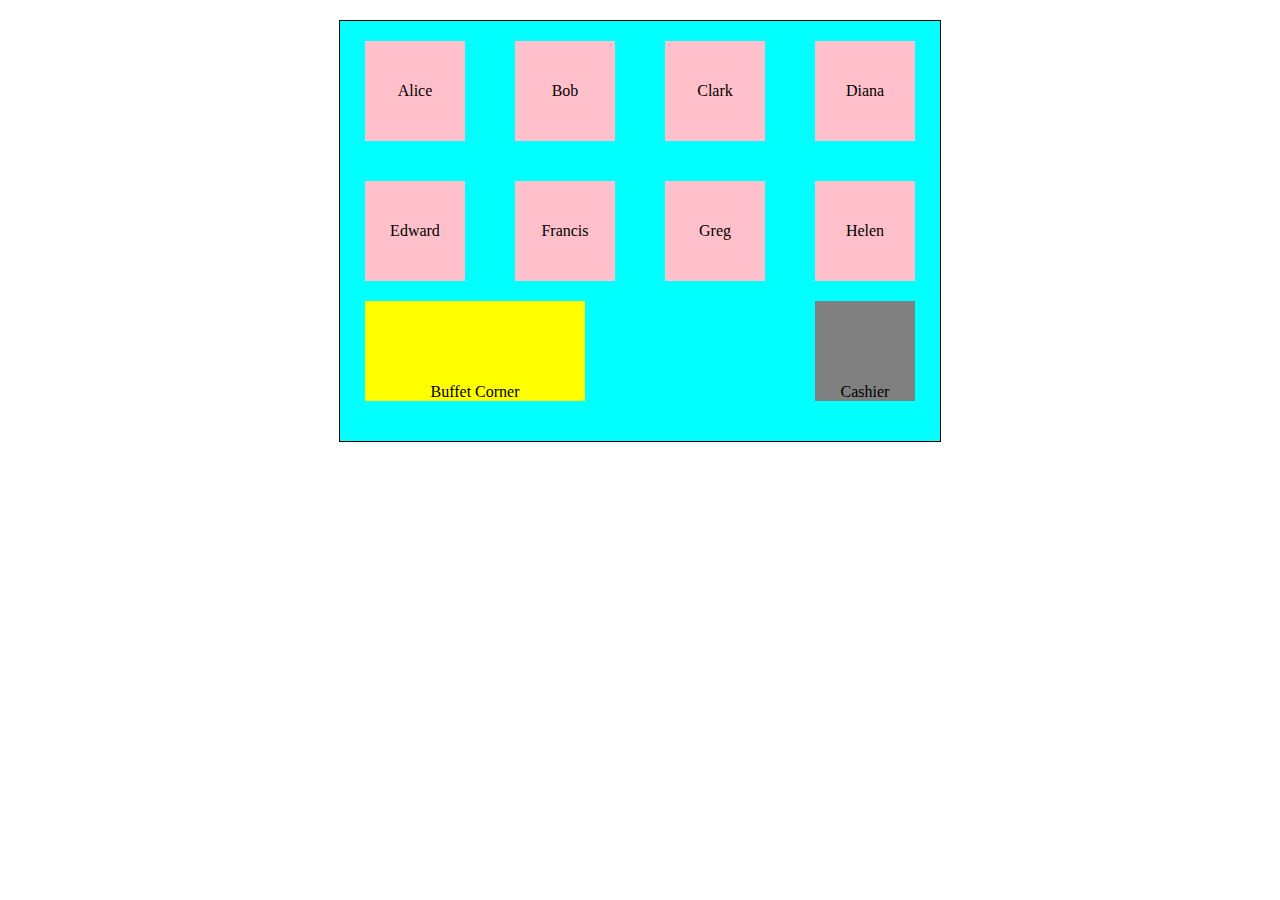
<file: Week 3/Challenge0/restaurant.html>
<!DOCTYPE html>
<html lang="en">
<head>
    <title>Restaurant</title>

    <!-- DO NOT REMOVE THE BELOW LINE -->
    <link rel="stylesheet" href="restaurant.css">
</head>
<body>


    <!-- [START] floor
            DO NOT REMOVE THIS ELEMENT
            YOU MAY ADD MORE CODE
    -->
    <div id="floor">


        <!-- Row 1 -->
        <div class="row">
        
            <div class="dining-table">
                Alice
            </div>

            <div class="dining-table">
                Bob
            </div>

            <div class="dining-table">
                Clark
            </div>

            <div class="dining-table">
                Diana
            </div>
        
        </div>


        <!-- Row 2 -->
        <div class="row">
        
            <div class="dining-table">
                Edward
            </div>

            <div class="dining-table">
                Francis
            </div>

            <div class="dining-table">
                Greg
            </div>

            <div class="dining-table">
                Helen
            </div>
        
        </div>


        <!-- Row 3 -->
        <div class="row">
        
            <div class="buffet-corner">
                Buffet Corner
            </div>

            <div class="cashier-table">
                Cashier
            </div>
        
        </div>
        


    </div><!-- [END] floor -->
    

    
</body>
</html>
</file>
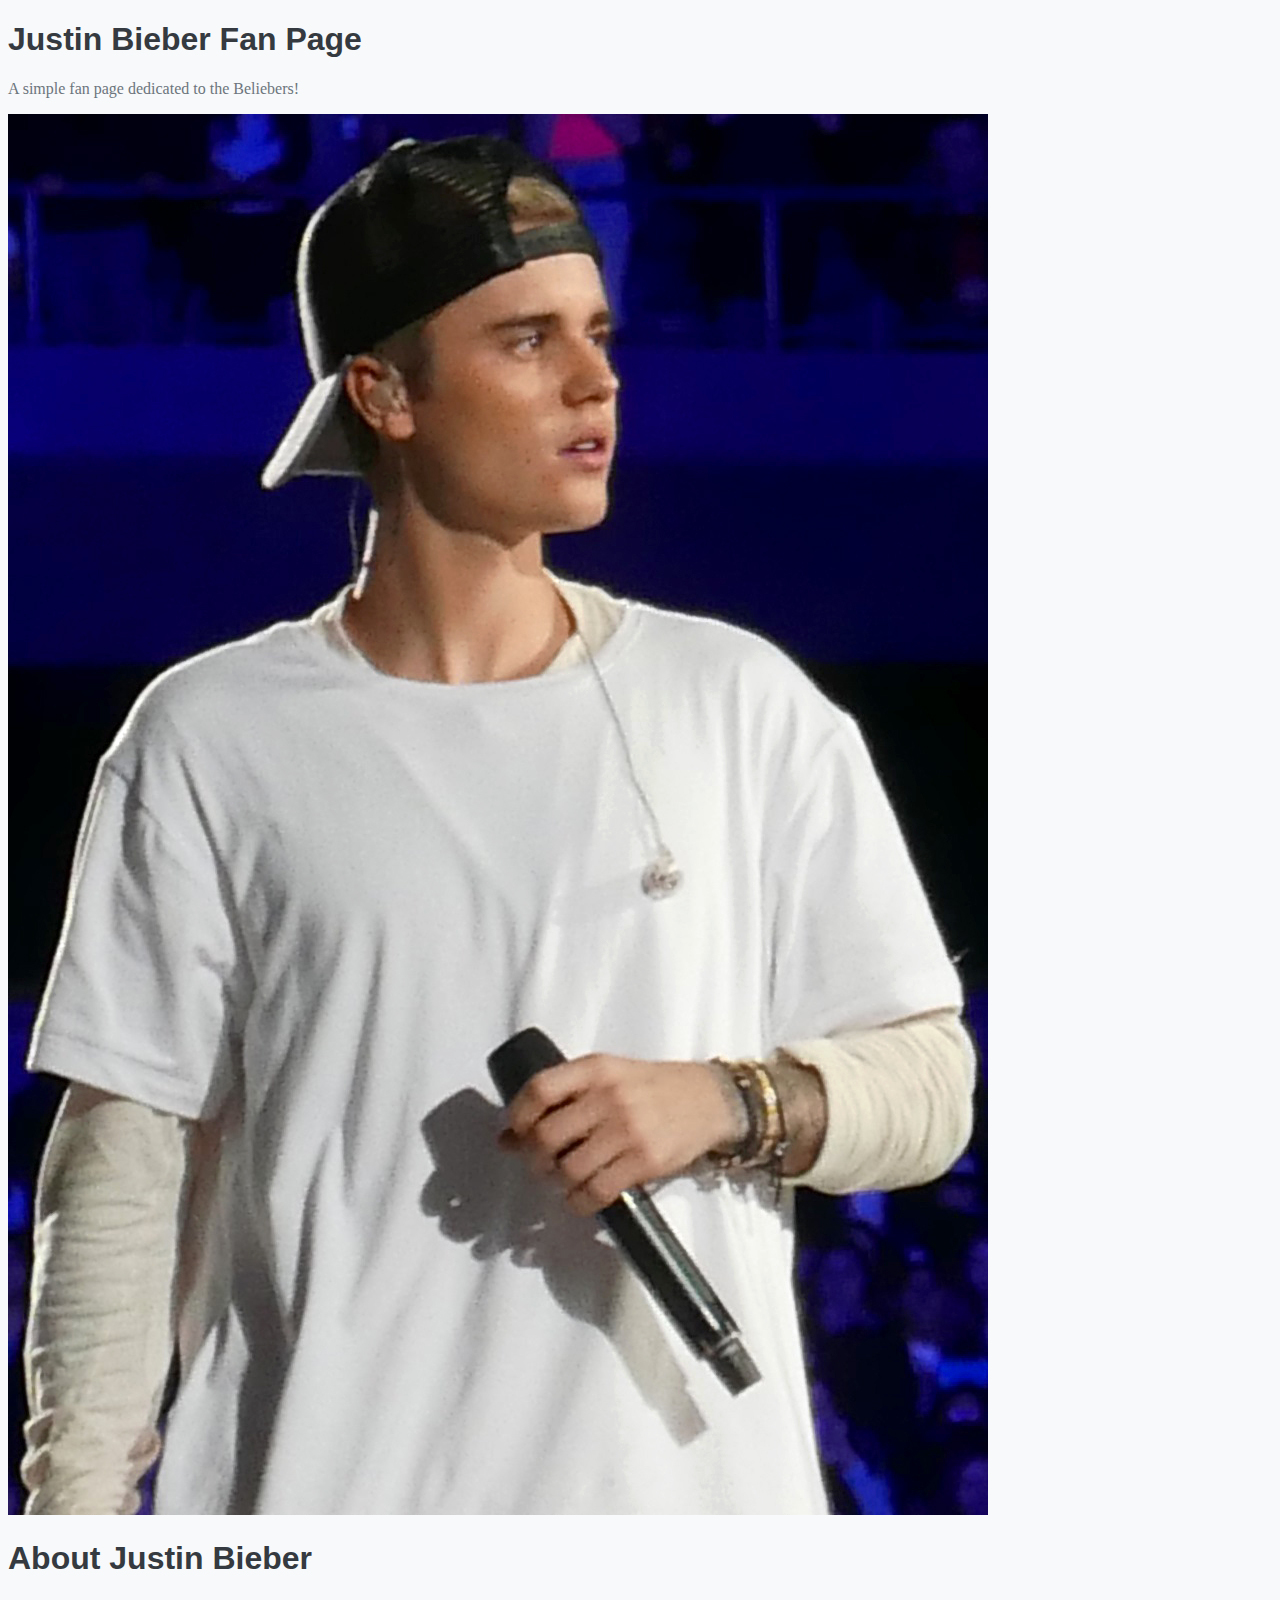
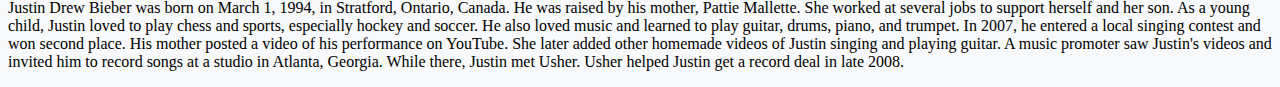
<file: Week 3/Challenge1/justin.html>
<!DOCTYPE html>
<html lang="en">
<head>
    <meta charset="UTF-8">
    <meta name="viewport" content="width=device-width, initial-scale=1.0">
    <title>Challenge 1 - Justin</title>

    <!-- Bootstrap CSS -->
    <link href="https://cdn.jsdelivr.net/npm/bootstrap@5.3.7/dist/css/bootstrap.min.css" rel="stylesheet" integrity="sha384-LN+7fdVzj6u52u30Kp6M/trliBMCMKTyK833zpbD+pXdCLuTusPj697FH4R/5mcr" crossorigin="anonymous">

    <!-- External CSS -->
    <link rel="stylesheet" href="styles.css">

</head>
<body>

    <div class="container mt-4">
        <div class="row">
            <!-- Task 1
                 - The text such as Heading and Paragraph must be horizontally centered (Use appropriate Bootstrap classes)
                 - There should be some margin at the Top and at the Bottom of the text (Use appropriate Bootstrap classes)
            -->
            <div class="col-12 text-center">
                <h1>Justin Bieber Fan Page</h1>
                <p class="lead">A simple fan page dedicated to the Beliebers!</p>
            </div>
        </div>

        <div class="row">
            <!-- Task 2
                    Add your columns here -->
            <div class="col-md-6">
                <img class="img-fluid" height="auto" src="justin_concert.jpg" alt="">
            </div>
            <div class="col-md-6 ">
                <h1 class="fw-bold">
                    About Justin Bieber
                </h1>
                <p>
                    Justin Drew Bieber was born on March 1, 1994, in Stratford, Ontario, Canada. He was raised by his mother, Pattie Mallette. She worked at several jobs to support herself and her son. As a young child, Justin loved to play chess and sports, especially hockey and soccer. He also loved music and learned to play guitar, drums, piano, and trumpet.

                    In 2007, he entered a local singing contest and won second place. His mother posted a video of his performance on YouTube. She later added other homemade videos of Justin singing and playing guitar. A music promoter saw Justin's videos and invited him to record songs at a studio in Atlanta, Georgia. While there, Justin met Usher. Usher helped Justin get a record deal in late 2008.
                </p>
            </div>
            <!-- You can find Justin's photo in Challenge1/justin_concert.jpg -->
            
            <!-- Here's Justin's biography 
            
            About Justin Bieber

            Justin Drew Bieber was born on March 1, 1994, in Stratford, Ontario, Canada. He was raised by his mother, Pattie Mallette. She worked at several jobs to support herself and her son. As a young child, Justin loved to play chess and sports, especially hockey and soccer. He also loved music and learned to play guitar, drums, piano, and trumpet.

            In 2007, he entered a local singing contest and won second place. His mother posted a video of his performance on YouTube. She later added other homemade videos of Justin singing and playing guitar. A music promoter saw Justin's videos and invited him to record songs at a studio in Atlanta, Georgia. While there, Justin met Usher. Usher helped Justin get a record deal in late 2008.

            -->
        </div>

    </div>

    <!-- Bootstrap JavaScript -->
    <script src="https://cdn.jsdelivr.net/npm/bootstrap@5.3.7/dist/js/bootstrap.bundle.min.js" integrity="sha384-ndDqU0Gzau9qJ1lfW4pNLlhNTkCfHzAVBReH9diLvGRem5+R9g2FzA8ZGN954O5Q" crossorigin="anonymous"></script>

</body>
</html>
</file>
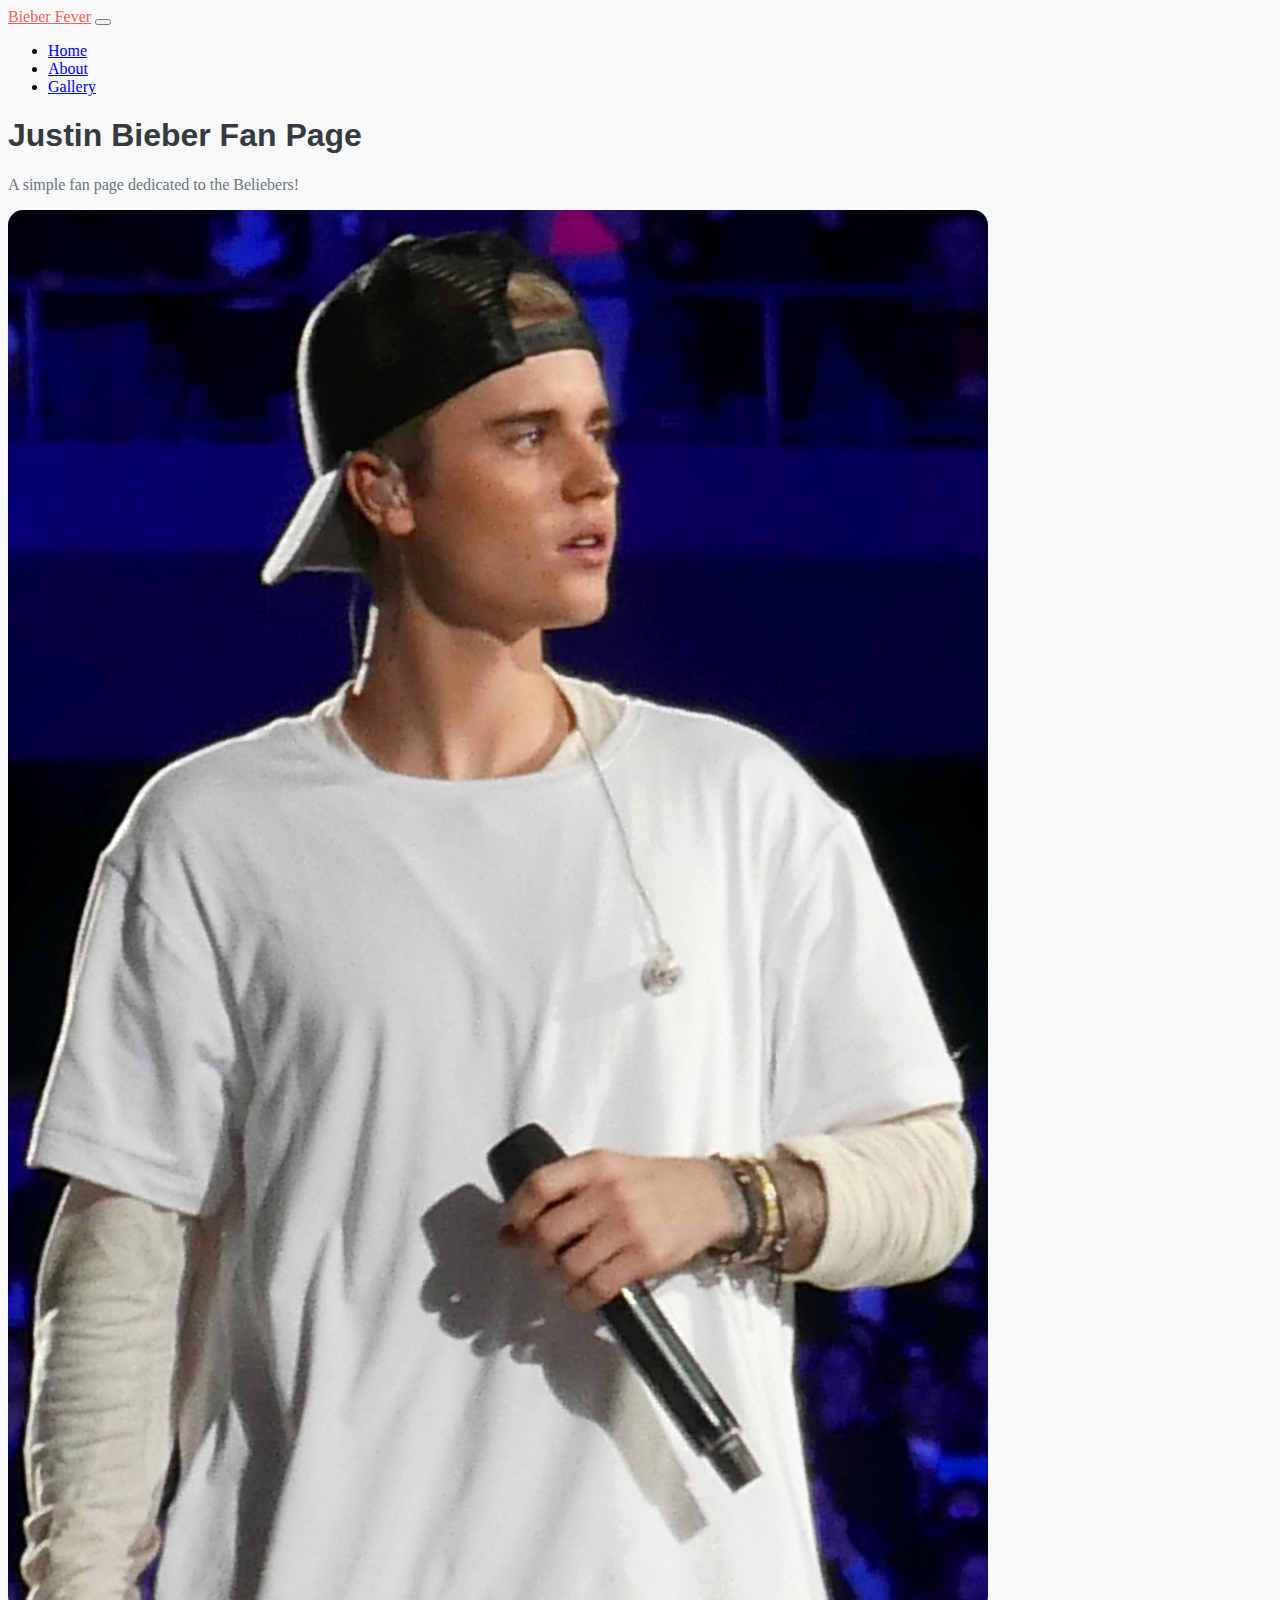
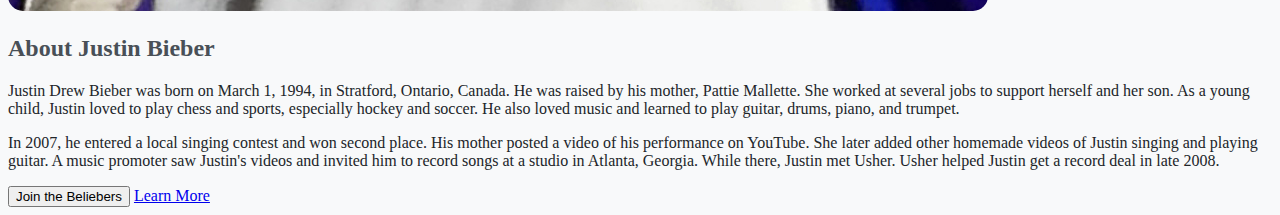
<file: Week 3/Challenge2/justin.html>
<!DOCTYPE html>
<html lang="en">
<head>
    <meta charset="UTF-8">
    <meta name="viewport" content="width=device-width, initial-scale=1.0">
    <title>Challenge 2 - Justin</title>

    <!-- Bootstrap CSS -->
    <link href="https://cdn.jsdelivr.net/npm/bootstrap@5.3.7/dist/css/bootstrap.min.css" rel="stylesheet" integrity="sha384-LN+7fdVzj6u52u30Kp6M/trliBMCMKTyK833zpbD+pXdCLuTusPj697FH4R/5mcr" crossorigin="anonymous">

    <!-- External CSS -->
    <link rel="stylesheet" href="styles.css">

</head>
<body>

    <div class="container">

        <!-- Task 1
             - Add a navigtion bar
        -->
        <nav class="navbar navbar-expand-lg bg-dark navbar-dark">
            <div class="container-fluid">
                <a href="#" class="navbar-brand">Bieber Fever</a>
                <button class="navbar-toggler" type="button" data-bs-toggle="collapse" data-bs-target="#navbarNav" aria-controls="navbarNav" aria-expanded="false" aria-label="Toggle navigation">
                    <span class="navbar-toggler-icon"></span>
                </button>
                <div class="collapse navbar-collapse" id="navbarNav">
                    <ul class="navbar-nav ms-auto">
                        <li class="nav-item">
                            <a href="#" class="nav-link active">
                                Home
                            </a>
                        </li>
                        <li class="nav-item">
                            <a href="#" class="nav-link">
                                About
                            </a>
                        </li>
                        <li class="nav-item">
                            <a href="#" class="nav-link">
                                Gallery
                            </a>
                        </li>
                    </ul>
                </div>
            </div>
        </nav>
        <div class="row">
            <div class="col-12 text-center my-4">
                <h1>Justin Bieber Fan Page</h1>
                <p class="lead">A simple fan page dedicated to the Beliebers!</p>
            </div>
        </div>

        <div class="row">

            <div class="col-md-6 text-center">
                <img src="justin_concert.jpg" 
                class="img-fluid rounded" alt="Justin Bieber">
            </div>

            <div class="col-md-6 my-2">

                <h2>About Justin Bieber</h2>

                <p>Justin Drew Bieber was born on March 1, 1994, in Stratford, Ontario, Canada. He was raised by his mother, Pattie Mallette. She worked at several jobs to support herself and her son. As a young child, Justin loved to play chess and sports, especially hockey and soccer. He also loved music and learned to play guitar, drums, piano, and trumpet.</p>

                <p>In 2007, he entered a local singing contest and won second place. His mother posted a video of his performance on YouTube. She later added other homemade videos of Justin singing and playing guitar. A music promoter saw Justin's videos and invited him to record songs at a studio in Atlanta, Georgia. While there, Justin met Usher. Usher helped Justin get a record deal in late 2008.</p>
            </div>

        </div>

        <!-- Task 2
             - Add 2 buttons
        -->
        <div class="d-grid gap-2 mt-2">
            <button class="btn btn-danger" type="button" onclick="alert('You are now a Belieber')">Join the Beliebers</button>
            <a href="https://www.justinbiebermusic.com" class="btn btn-primary">Learn More</a>
        </div>
    </div>
    

    <!-- Bootstrap JavaScript -->
    <script src="https://cdn.jsdelivr.net/npm/bootstrap@5.3.7/dist/js/bootstrap.bundle.min.js" integrity="sha384-ndDqU0Gzau9qJ1lfW4pNLlhNTkCfHzAVBReH9diLvGRem5+R9g2FzA8ZGN954O5Q" crossorigin="anonymous"></script>

</body>
</html>
</file>
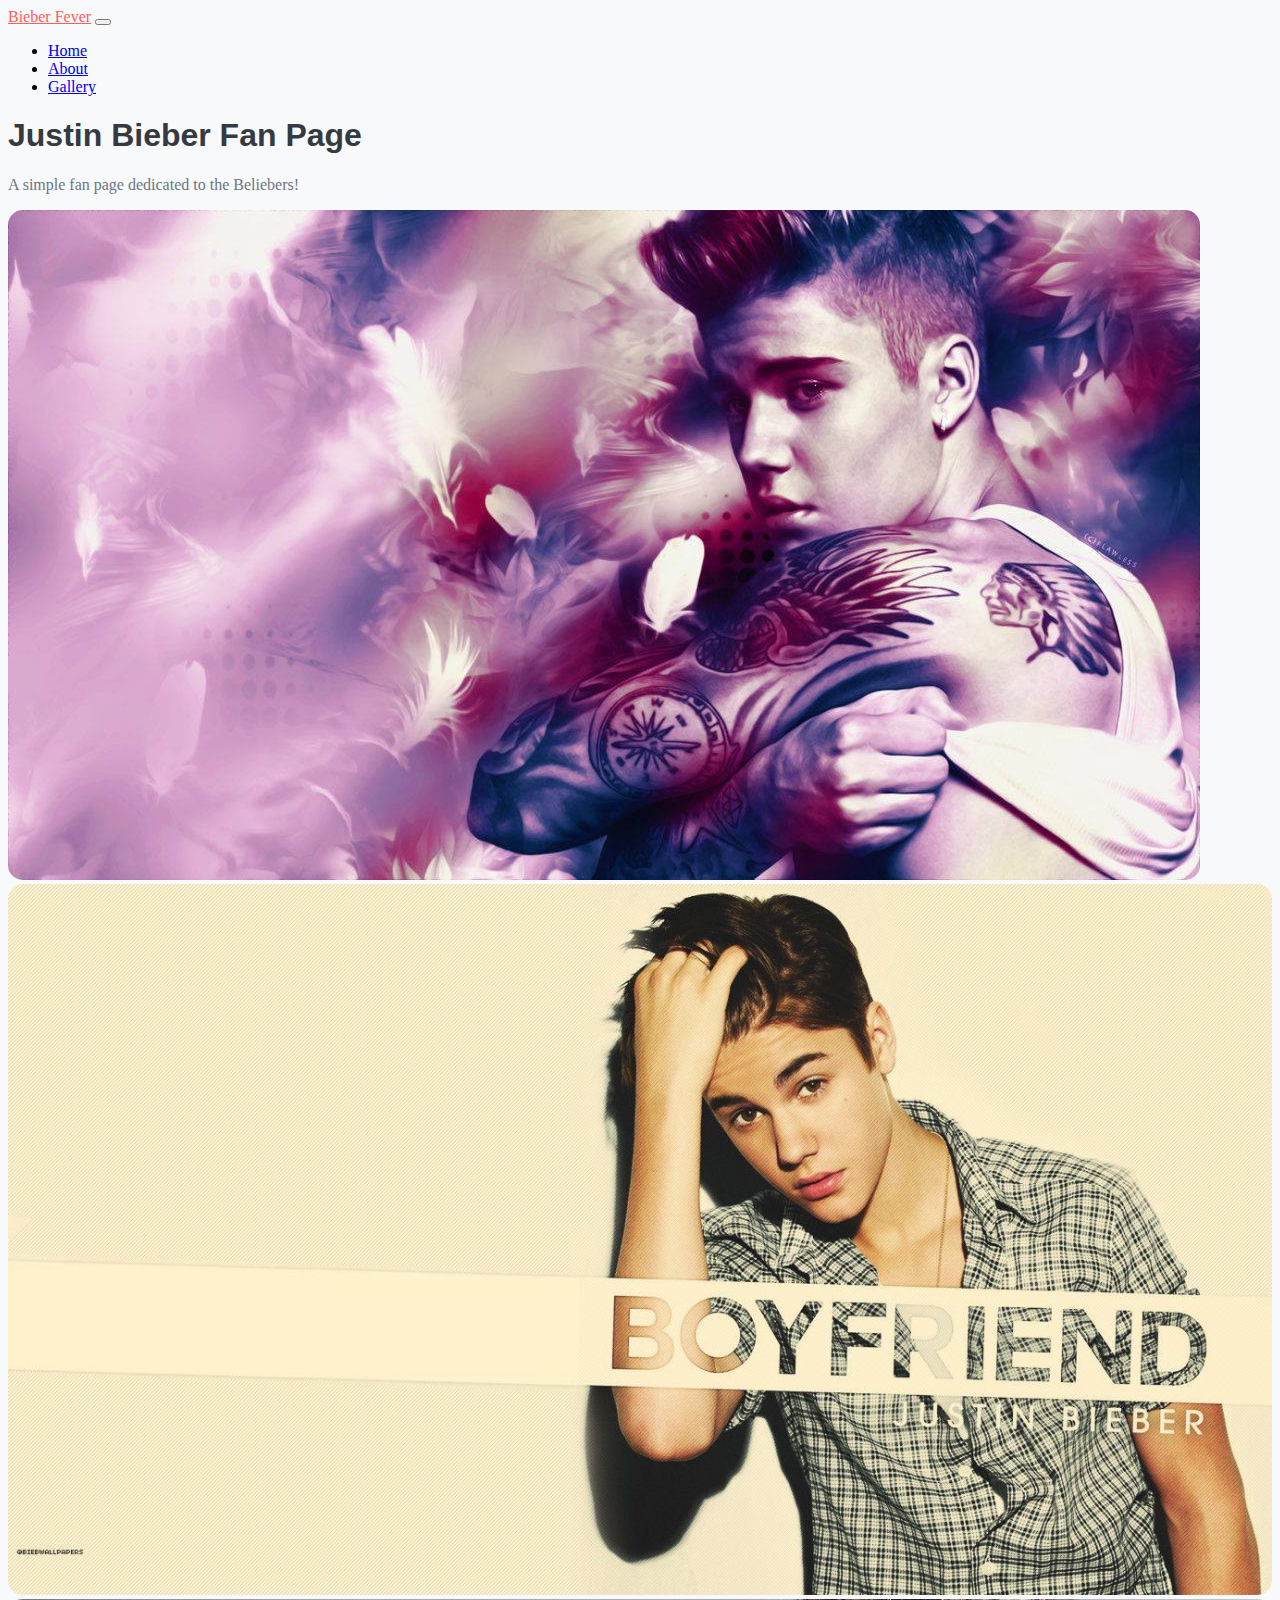
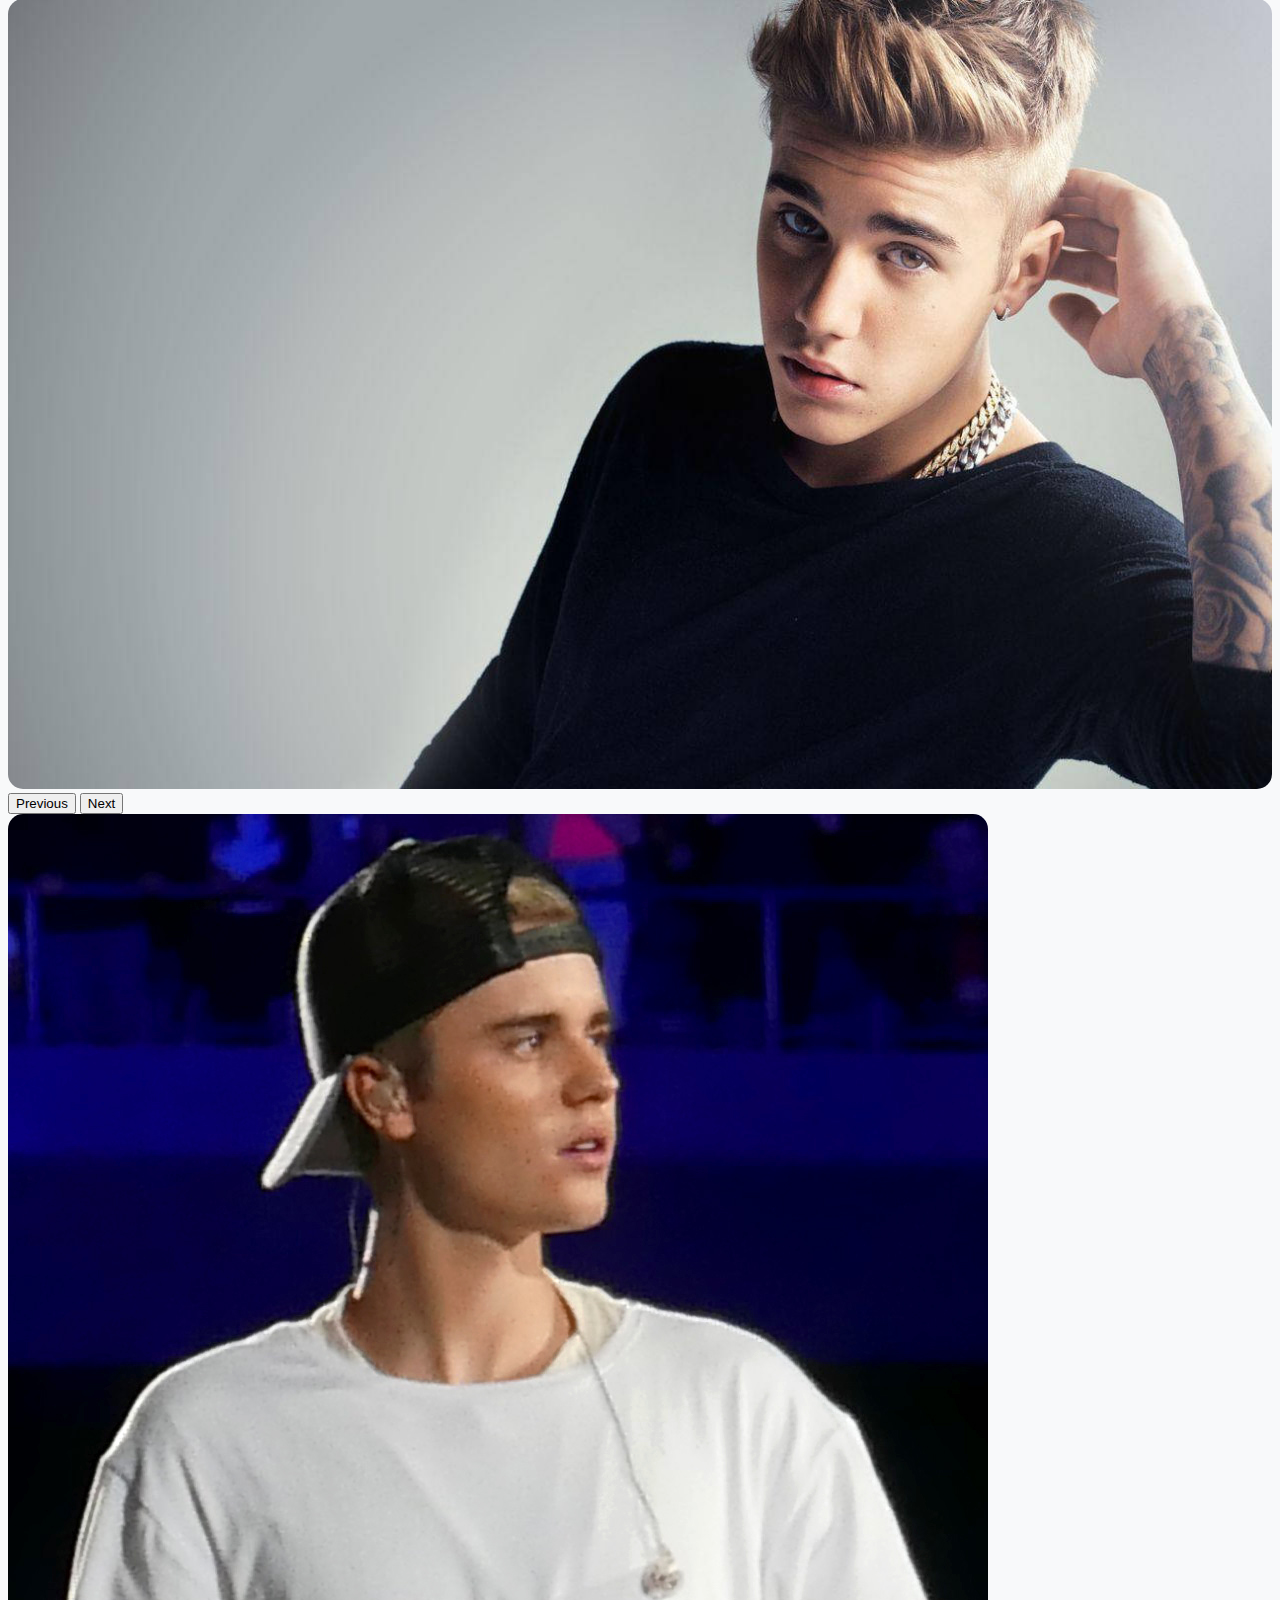
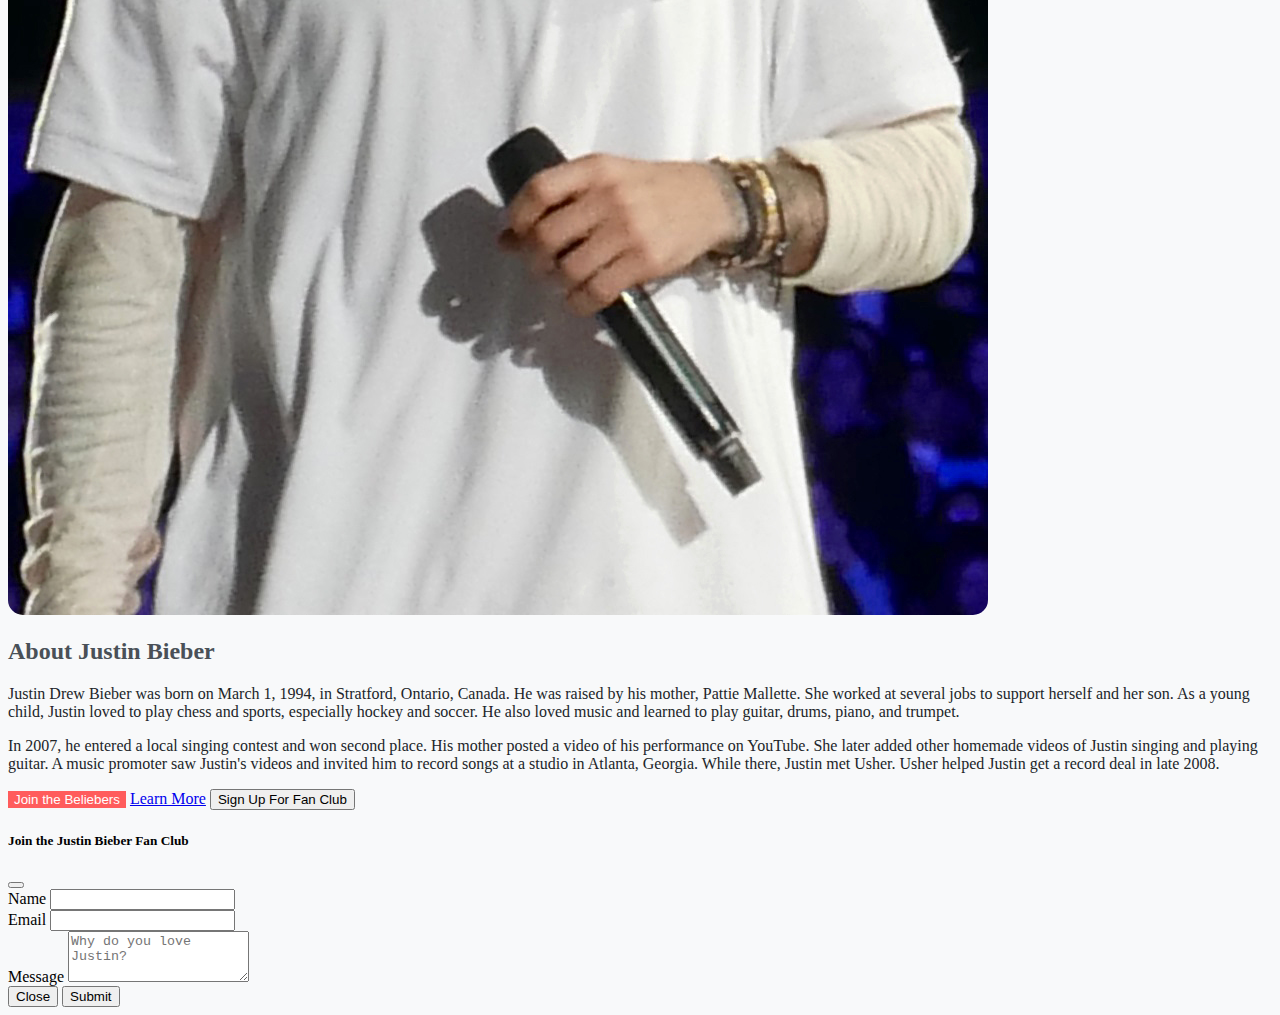
<file: Week 3/Challenge3/justin.html>
<!DOCTYPE html>
<html lang="en">
<head>
    <meta charset="UTF-8">
    <meta name="viewport" content="width=device-width, initial-scale=1.0">
    <title>Challenge 3 - Justin</title>

    <!-- Bootstrap CSS -->
    <link href="https://cdn.jsdelivr.net/npm/bootstrap@5.3.7/dist/css/bootstrap.min.css" rel="stylesheet" integrity="sha384-LN+7fdVzj6u52u30Kp6M/trliBMCMKTyK833zpbD+pXdCLuTusPj697FH4R/5mcr" crossorigin="anonymous">

    <!-- External CSS -->
    <link rel="stylesheet" href="styles.css">

</head>
<body>

    <div class="container">

        <!-- Navbar -->
        <nav class="navbar navbar-expand-lg navbar-dark bg-dark">
            <div class="container-fluid">
                <a class="navbar-brand" href="#">Bieber Fever</a>
                <button class="navbar-toggler" type="button" data-bs-toggle="collapse" data-bs-target="#navbarNav" aria-controls="navbarNav" aria-expanded="false" aria-label="Toggle navigation">
                    <span class="navbar-toggler-icon"></span>
                </button>
                <div class="collapse navbar-collapse" id="navbarNav">
                    <ul class="navbar-nav ms-auto">
                        <li class="nav-item">
                            <a class="nav-link active" aria-current="page" href="#">Home</a>
                        </li>
                        <li class="nav-item">
                            <a class="nav-link" href="#">About</a>
                        </li>
                        <li class="nav-item">
                            <a class="nav-link" href="#">Gallery</a>
                        </li>
                    </ul>
                </div>
            </div>
        </nav>

        <div class="row">
            <!-- Header Section -->
            <div class="col-12 text-center my-4">
                <h1>Justin Bieber Fan Page</h1>
                <p class="lead">A simple fan page dedicated to the Beliebers!</p>
            </div>
        </div>

        <!-- Task 1
             - Gallery Carousel Placeholder
             - Add your carousel here 
             - Slideshow image files are:
                justin1.jpg
                justin2.jpg
                justin3.jpg
        -->
        <div id="carouselExample" class="carousel slide">
            <div class="carousel-inner">
                <div class="carousel-item active">
                <img src="justin1.jpg" class="d-block w-100" alt="...">
                </div>
                <div class="carousel-item">
                <img src="justin2.jpg" class="d-block w-100" alt="...">
                </div>
                <div class="carousel-item">
                <img src="justin3.jpg" class="d-block w-100" alt="...">
                </div>
            </div>
            <button class="carousel-control-prev" type="button" data-bs-target="#carouselExample" data-bs-slide="prev">
                <span class="carousel-control-prev-icon" aria-hidden="true"></span>
                <span class="visually-hidden">Previous</span>
            </button>
            <button class="carousel-control-next" type="button" data-bs-target="#carouselExample" data-bs-slide="next">
                <span class="carousel-control-next-icon" aria-hidden="true"></span>
                <span class="visually-hidden">Next</span>
            </button>
        </div>

        <div class="row mt-5">

            <div class="child col-md-6 text-center">
                <img src="justin_concert.jpg" 
                class="img-fluid rounded" alt="Justin Bieber">
            </div>

            <div class="child col-md-6 my-2">

                <h2>About Justin Bieber</h2>

                <p>Justin Drew Bieber was born on March 1, 1994, in Stratford, Ontario, Canada. He was raised by his mother, Pattie Mallette. She worked at several jobs to support herself and her son. As a young child, Justin loved to play chess and sports, especially hockey and soccer. He also loved music and learned to play guitar, drums, piano, and trumpet.</p>

                <p>In 2007, he entered a local singing contest and won second place. His mother posted a video of his performance on YouTube. She later added other homemade videos of Justin singing and playing guitar. A music promoter saw Justin's videos and invited him to record songs at a studio in Atlanta, Georgia. While there, Justin met Usher. Usher helped Justin get a record deal in late 2008.</p>
            </div>

        </div>


        <!-- Buttons and Alerts -->
        <div class="row">
            <button class="btn btn-custom mb-3 mt-3" onclick="alert('You are now a Belieber!')">Join the Beliebers</button>
            <a href="https://www.justinbiebermusic.com" class="btn btn-primary" target="_blank">Learn More</a>

            <!-- Task 2
             - Modal Button
             - Add a button here to trigger the modal -->
            <button type="button" class="btn btn-success mt-3" data-bs-toggle="modal" data-bs-target="#signupModal">
            Sign Up For Fan Club
            </button>
        </div>


        <!-- Modal -->
        
        <div class="modal" tabindex="-1" id="signupModal">
            <div class="modal-dialog">
                <div class="modal-content">
                <div class="modal-header">
                    <h5 class="modal-title">Join the Justin Bieber Fan Club</h5>
                    <button type="button" class="btn-close" data-bs-dismiss="modal" aria-label="Close"></button>
                </div>
                <form action="#" method="GET">
                    <div class="modal-body">
                            <div class="mb-3">
                                <label for="nameForm" class="form-label">Name</label>
                                <input type="text" class="form-control" id="nameForm">
                            </div>
                            <div class="mb-3">
                                <label for="emailForm" class="form-label">Email</label>
                                <input type="email" class="form-control" id="emailForm">
                            </div>
                            <div class="mb-3">
                                <label for="messageForm" class="form-label">Message</label>
                                <textarea class="form-control" id="messageForm" rows="3" placeholder="Why do you love Justin?"></textarea>
                            </div>

                    </div>
                    <div class="modal-footer">
                        <button type="button" class="btn btn-secondary" data-bs-dismiss="modal">Close</button>
                        <button class="btn btn-success" type="submit">
                            Submit
                        </button>
                        <!-- <input class="btn btn-success form-control" type="submit" value="Submit"> -->
                    </div>
                </form>
                </div>
            </div>
        </div>

    </div>


    <!-- Bootstrap JavaScript -->
    <script src="https://cdn.jsdelivr.net/npm/bootstrap@5.3.7/dist/js/bootstrap.bundle.min.js" integrity="sha384-ndDqU0Gzau9qJ1lfW4pNLlhNTkCfHzAVBReH9diLvGRem5+R9g2FzA8ZGN954O5Q" crossorigin="anonymous"></script>

</body>
</html>
</file>
<file: Week 3/Challenge0/restaurant.css>
/* DO NOT MODIFY THE BELOW CSS STYLING */
* {
    padding: 0;
    margin: 0;
}


/* YOU MAY MODIFY THIS */
#floor {
    width: 600px;
    height: 420px;
    background-color: aqua;
    border: 1px solid black;
    margin: auto;
    margin-top: 20px;
    /* display: flex;
    flex-direction: column;
    justify-content: center;
    align-items: center;
    text-align: center;
    gap: 10%; */
}


/* YOU MAY MODIFY THIS */
.dining-table {
    background-color: pink;
    width: 100px;
    height: 100px;
    margin: auto;
    margin-top: 20px;
    margin-bottom: 20px;
    display: flex;
    justify-content: center;
    align-items: center;
}


/* YOU MAY MODIFY THIS */
.row {
    display: flex;
    /* flex-direction: row;
    justify-content: center;
    align-items: center;
    text-align: center;
    gap: 10%; */
}


/* YOU MAY MODIFY THIS */
.buffet-corner {
    background-color: yellow;
    width: 220px;
    height: 100px;
    margin-top: 20px;
    margin:auto;
    margin-right: 200px;
    display: flex;
    justify-content: center;
    align-items: end;
}


/* YOU MAY MODIFY THIS */
.cashier-table {
    background-color: grey;
    width: 100px;
    height: 100px;
    margin-top: 20px;
    margin: auto;
    margin-left: 30px;
    display: flex;
    justify-content: center;
    align-items: end;
}


/* YOU MAY ADD MORE CSS STYLING ANYWHERE IN THIS FILE */
</file>
<file: Week 3/Challenge1/styles.css>
body {
    background-color: #f8f9fa;
}

h1 {
    font-family: 'Arial', sans-serif;
    color: #343a40;
}

.lead {
    color: #6c757d;
}
</file>
<file: Week 3/Challenge2/styles.css>
body {
    background-color: #f8f9fa;
}

h1 {
    font-family: 'Arial', sans-serif;
    color: #343a40;
}

.lead {
    color: #6c757d;
}

h2 {
    color: #495057;
}

p {
    color: #212529;
}

img {
    max-width: 100%;
    height: auto;
    border-radius: 15px;
}

/* Custom Button Styles */
.btn-custom {
    background-color: #ff5c5c;
    color: white;
    border: none;
}

.btn-custom:hover {
    background-color: #ff3333;
}

/* Navbar Styles */
.navbar-dark .navbar-brand {
    color: #ff5c5c;
}
</file>
<file: Week 3/Challenge3/styles.css>
body {
    background-color: #f8f9fa;
}

h1 {
    font-family: 'Arial', sans-serif;
    color: #343a40;
}

.lead {
    color: #6c757d;
}

h2 {
    color: #495057;
}

p {
    color: #212529;
}

img {
    max-width: 100%;
    height: auto;
    border-radius: 15px;
}

/* Custom Button Styles */
.btn-custom {
    background-color: #ff5c5c;
    color: white;
    border: none;
}

.btn-custom:hover {
    background-color: #ff3333;
}

/* Navbar Styles */
.navbar-dark .navbar-brand {
    color: #ff5c5c;
}
</file>
